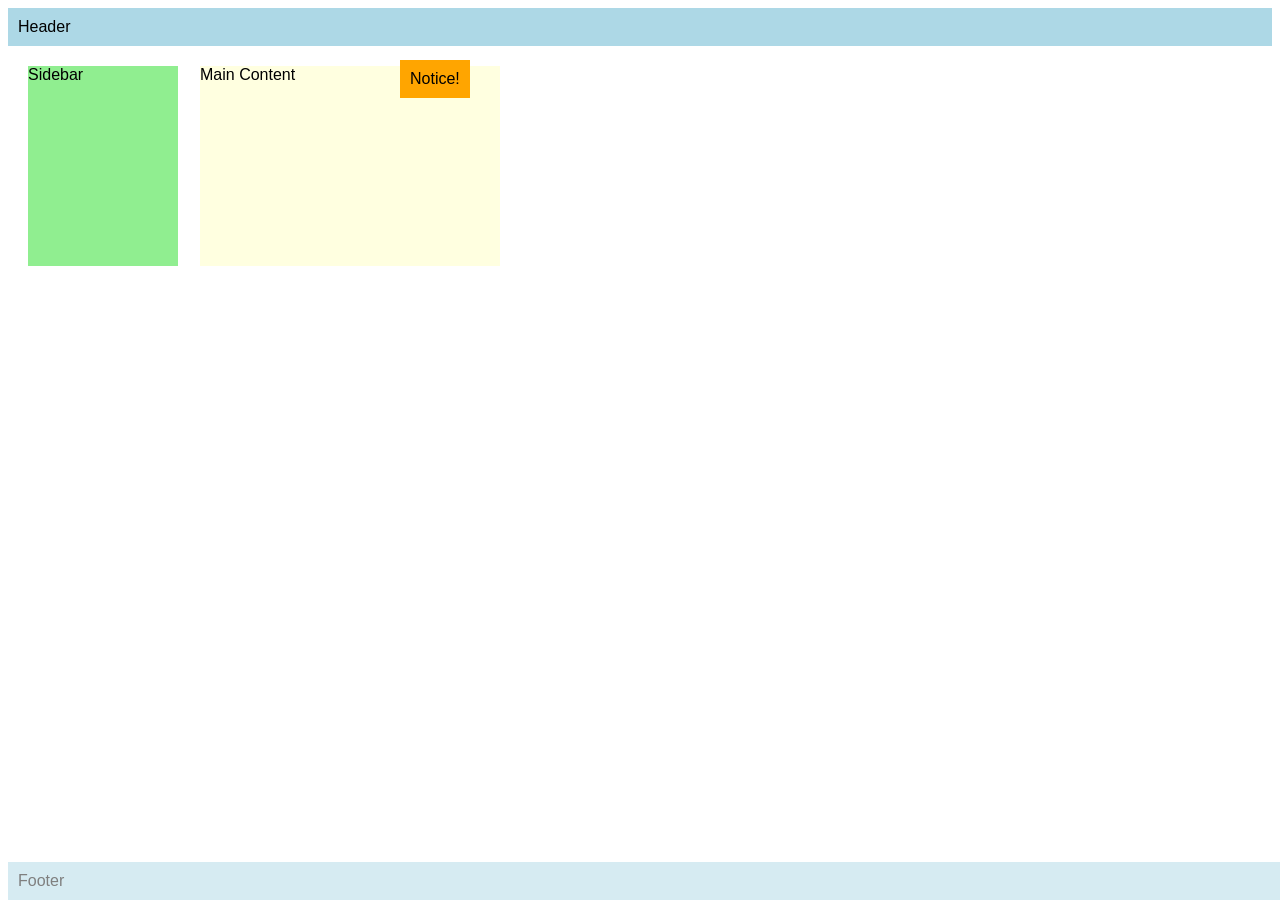
<file: public/29CsTejadaseatwork2.html>
<!DOCTYPE html>
<html>
<head>
  <meta name="author" content="<your names>" />
  <meta name="revised" content="<date today>" />
  <style>
    body { font-family: Arial, sans-serif; }
    .header, .footer {
      background: lightblue;
      padding: 10px;
    }
    .footer {
       opacity: 0.5;
       position: fixed;
       bottom: 0;
       width: 100%;
    }
    .sidebar {
      background: lightgreen;
      width: 150px;
      height: 200px;
      position: relative;
      top: 20px;
      left: 20px;  
    }
    .content {
      background: lightyellow;
      width: 300px;
      height: 200px;
      position: absolute;
      top: 66px;
      left: 200px;
      z-index: 1;
    }    

    .notice {
    position: absolute;
    top: 60px;
    left: 400px;
    background: orange;
    padding: 10px;
    z-index: 2;
    }
  </style>
</head>
<body>
  <div class="header">Header</div>
  <div class="sidebar">Sidebar</div>
  <div class="content">Main Content</div>
  <div class="footer">Footer</div>
  <div class="notice">Notice!</div>
</body>
</html>
</file>
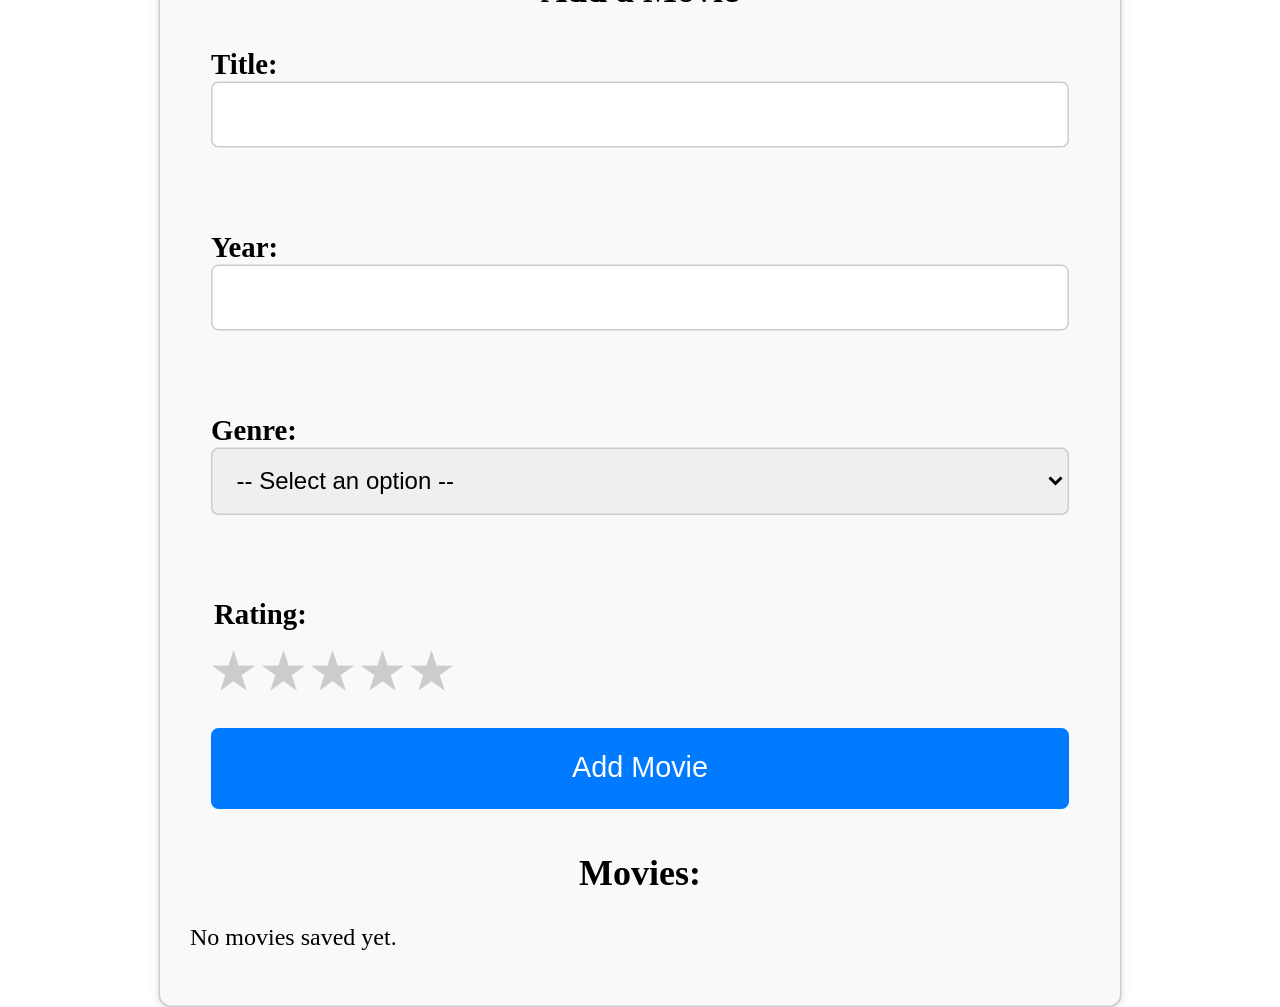
<file: public/q41gCesiumTEJADA.html>
<!DOCTYPE html>
<html>
    <head>
        <meta charset="UTF-8">
        <meta name="viewport" content="width=device-width, initial-scale=1.0">
        <meta name="description" content="Q3 2nd Graded Exercise">
        <meta name="keywords" content="HTML Forms">
        <meta name="author" content="SD Tejada">
        <link rel="stylesheet" href="q41gCesiumTEJADA.css">
        
    </head>

    <body>

        <main>

       <section>
            <h1 class="heading">Add a Movie</h1>
            <form id="dForm">
                <fieldset>
                <label> Title: <br/>
                <input type="text" name="title" id="title" required />
                </label><br/><br/>
                <label> Year: <br/>
                <input type="text" name="year" id="year" required />
                </label><br/><br/>
                <label> Genre: <br/>
                <select name="genre" id="genre" required>
                    <option value="">-- Select an option --</option>
                    <option value="Action">Action</option>
                    <option value="Horror">Horror</option>
                    <option value="Sci-fi">Sci-fi</option>
                    <option value="Romance">Romance</option>
                    <option value="Comedy">Comedy</option>
                </select>
                </label><br/><br/>
                <div class="rating-section">
                <div class="rating">
                    <legend>:Rating</legend>
  
                    <input type="radio" id="star5" name="rating" value="5" />
                    <label for="star5">★</label>
  
                    <input type="radio" id="star4" name="rating" value="4" />
                    <label for="star4">★</label>
  
                    <input type="radio" id="star3" name="rating" value="3" />
                    <label for="star3">★</label>
  
                    <input type="radio" id="star2" name="rating" value="2" />
                    <label for="star2">★</label>
  
                    <input type="radio" id="star1" name="rating" value="1" />
                    <label for="star1">★</label>
                </div> </div> <br/>
            

                <button type="submit">Add Movie</button>


                </fieldset>
            </form>
            <h1 class="heading"> Movies: </h1>
            <div class="movie-list" id="movieList"></div>
            </section>
            </main>
        <script src="q41gCesiumTEJADA.js"></script>
    </body>
</file>
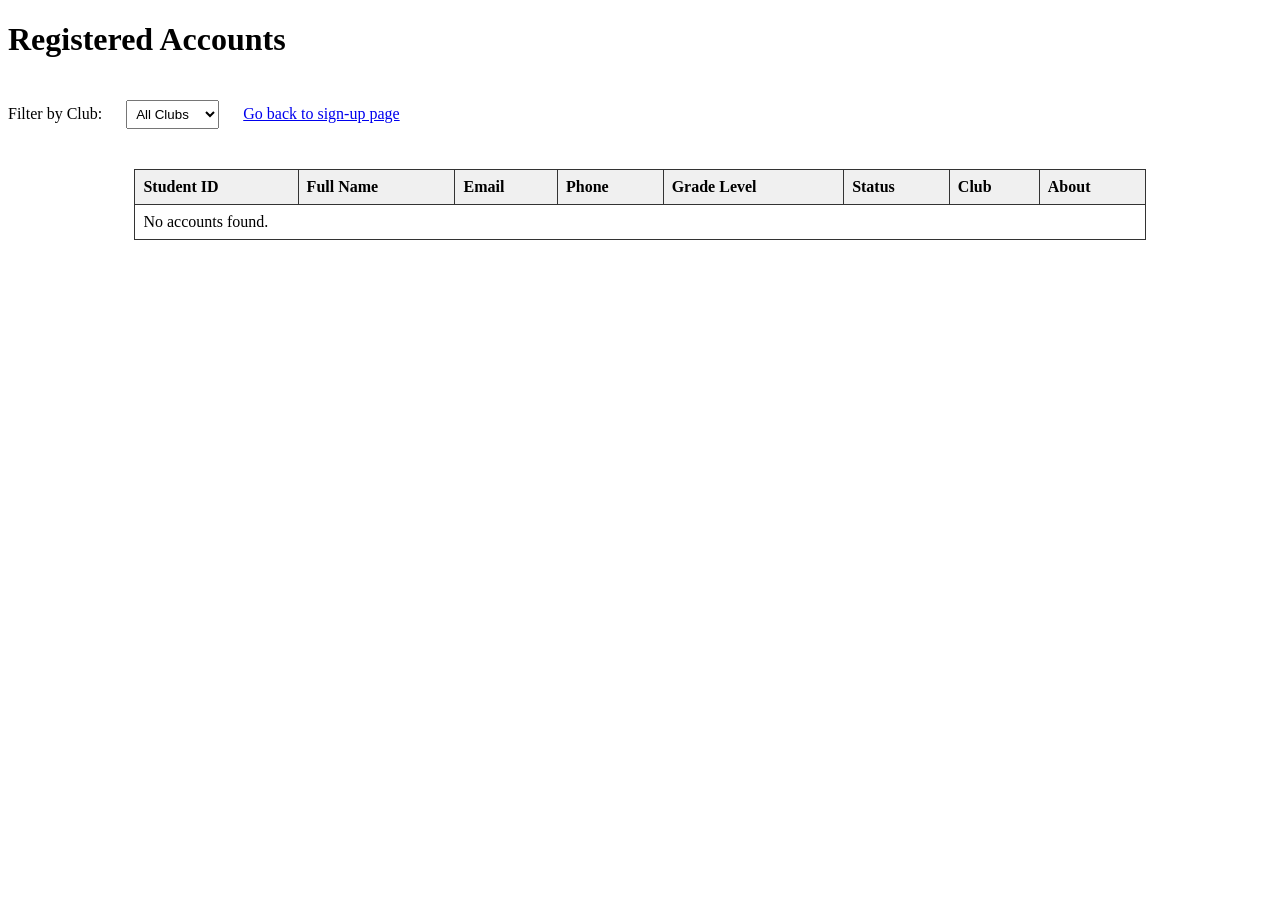
<file: public/registered.html>
<!DOCTYPE html>
<html lang="en">
<head>
  <meta charset="UTF-8">
  <title>Registered Accounts</title>
  <style>
    table {
      border-collapse: collapse;
      width: 80%;
      margin: 20px auto;
    }
    th, td {
      border: 1px solid #333;
      padding: 8px;
      text-align: left;
    }
    th {
      background: #f0f0f0;
    }
    #clubFilter {
      margin: 20px;
      padding: 5px;
    }
  </style>
</head>
<body>
  <h1>Registered Accounts</h1>

  <!-- Dropdown filter -->
  <label for="clubFilter">Filter by Club:</label>
  <select id="clubFilter">
    <option value="">All Clubs</option>
    <option value="Labuyo">Labuyo</option>
    <option value="Volant">Volant</option>
    <option value="Kislap">Kislap</option>
    <option value="Pallastro">Pallastro</option>
    <option value="Flux">Flux</option>
    <option value="Pendulum">Pendulum</option>
  </select>
  <a href="3Q2GcsTejada.html"> Go back to sign-up page </a>

  <!-- Table to display accounts -->
  <table id="accountsTable">
    <thead>
      <tr>
        <th>Student ID</th>
        <th>Full Name</th>
        <th>Email</th>
        <th>Phone</th>
        <th>Grade Level</th>
        <th>Status</th>
        <th>Club</th>
        <th>About</th>
      </tr>
    </thead>
    <tbody></tbody>
  </table>
    <script src="3Q2GCsTejada.js"></script>
  </body>
</file>
<file: public/q41gCesiumTEJADA.css>
main {
    display: flex;
    justify-content: center;
    align-items: center;
    min-height: 100vh;
}

.heading {
    text-align: center;
}

section {
    border: 1px solid #ccc;
    padding: 20px;
    border-radius: 8px;
    background-color: #f9f9f9;
    transform: scale(1.5);   /* makes everything 20% bigger */
    width: 600px;
    box-shadow: 0 2px 8px rgba(0,0,0,0.1); /* subtle shadow */

}

form input[type="text"],
form select {
  display: block;       /* makes them block-level elements */
  width: 100%;          /* full width of the parent container */
  padding: 0.75rem;     /* adds comfortable spacing inside */
  margin-bottom: 1rem;  /* space between fields */
  font-size: 1rem;      /* readable text size */
  border: 1px solid #ccc; /* subtle border */
  border-radius: 5px;   /* rounded corners */
  box-sizing: border-box; /* ensures padding doesn’t overflow */
}


fieldset {
    border: none;
}

label, legend {
  font-size: 1.2rem;
  font-weight: bold;
  margin-bottom: 0.5rem;
}

.rating-section {
    text-align:left
}

.rating {
  direction: rtl; /* ensures stars fill left-to-right */
  unicode-bidi: bidi-override;
}

.rating input {
  display: none; /* hide radio buttons */
}

.rating label {
  font-size: 2rem;
  color: #ccc;       /* default gray */
  cursor: pointer;
}

.rating input:checked ~ label {
  color: gold;       /* selected stars + all before it turn gold */
}

.rating label:hover,
.rating label:hover ~ label {
  color: gold;       /* hover preview */
}

button {
  display: block;       /* makes it a block element */
  width: 100%;          /* stretches across the parent container */
  padding: 1rem;        /* adds some vertical space inside */
  font-size: 1.2rem;    /* makes the text a bit larger */
  background-color: #007bff; /* nice blue background */
  color: white;         /* white text */
  border: none;         /* remove default border */
  border-radius: 5px;   /* rounded corners */
  cursor: pointer;      /* pointer cursor on hover */
}

button:hover {
  background-color: #0056b3; /* darker blue when hovered */
}

.movie-card {
  border: 1px solid #ccc;       /* thin border */
  border-radius: 8px;           /* rounded corners */
  padding: 1rem;                /* space inside */
  margin-bottom: 1rem;          /* space between cards */
  background-color: #f9f9f9;    /* light background */
  box-shadow: 0 2px 6px rgba(0,0,0,0.1); /* subtle shadow */
}

ul {
  padding-left: 0;    /* remove default padding */
  margin-left: 0;     /* remove default margin */
}
.movie-card p {
  margin: 0;                    /* remove default spacing */
  font-size: 1rem;
}

.stars {
  color: gold;                  /* makes ★ yellow */
  font-weight: bold;
}

.delete-button {
  display: inline;
  width: 20%;
  padding: 0.5rem;        /* adds some vertical space inside */
  font-size: 1rem;    /* makes the text a bit larger */
}
</file>
